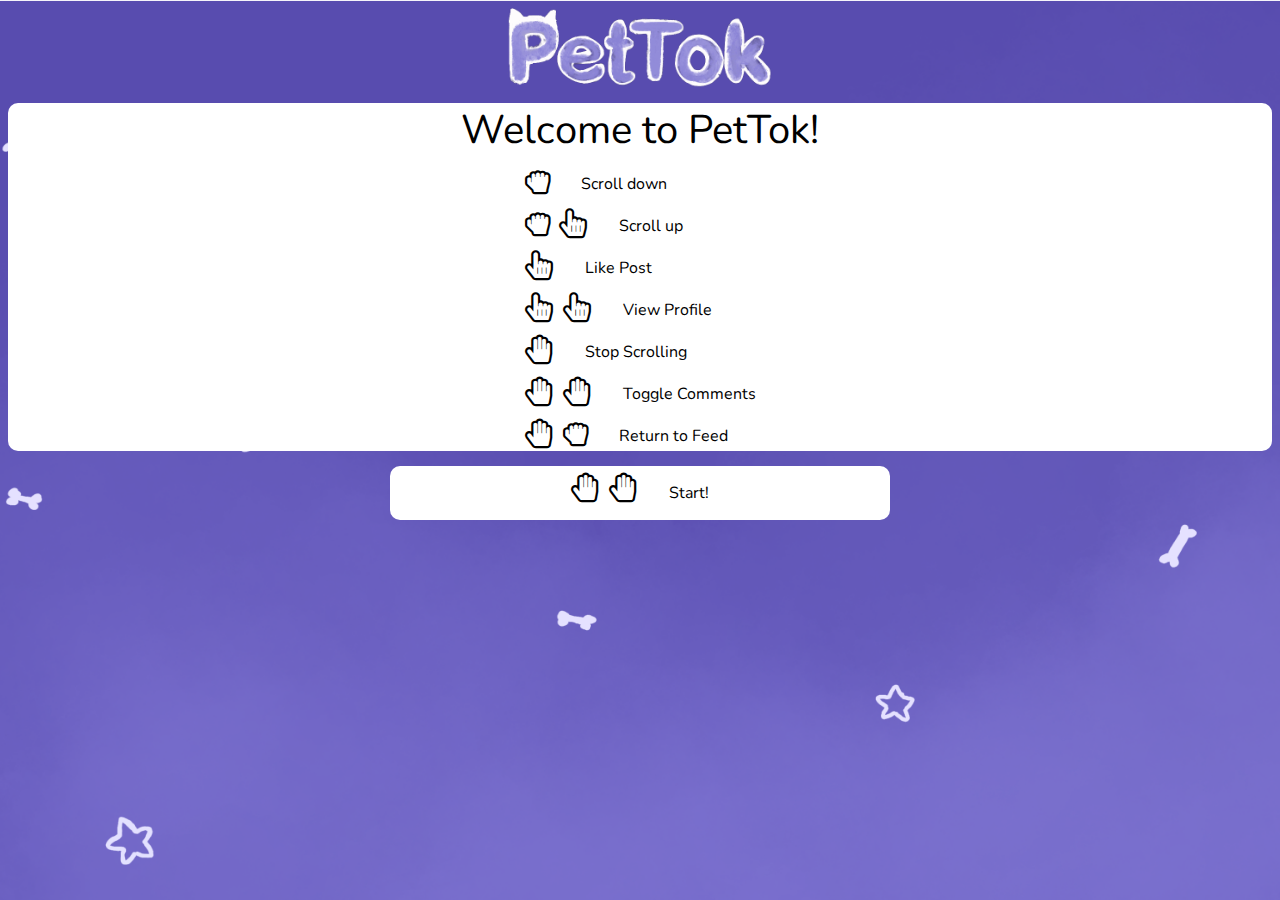
<file: home.html>
<!DOCTYPE html>
<html lang="en">
<head>
    <meta name="viewport" content="width=device-width, initial-scale=1">
    <link rel="stylesheet" type="text/css" href="homeBG.css" />
    <link rel="stylesheet" type="text/css" href="homeFront.css" />
    <link rel="stylesheet" href="https://cdnjs.cloudflare.com/ajax/libs/font-awesome/4.7.0/css/font-awesome.min.css">
    <link rel="preconnect" href="https://fonts.googleapis.com">
    <link rel="preconnect" href="https://fonts.gstatic.com" crossorigin>
    <link href="https://fonts.googleapis.com/css2?family=Nunito:wght@700&family=Orbitron:wght@400;600&display=swap" rel="stylesheet">
</head>
<body>
    <img class="title" src="home/title.png">
    <!-- <div class="bgStuff">
    <div class="clouds">
        <img id="cloud1" src="home/cloud1.png">
        <img id="cloud2" src="home/cloud2.png">
        <img id="cloud3" src="home/cloud3.png">
        <img id="cloud4" src="home/cloud4.png">
        <img id="cloud5" src="home/cloud5.png">
    </div> -->
    <div class="infoDiv">
        <p class="welcomeMsg">Welcome to PetTok!</p>
        <div class="instructions">
            <div class="instruction">
                <div class="gesture">
                    <i class="fa fa-hand-grab-o"></i>
                </div>
                <p class="action">Scroll down</p>
            </div>
            <div class="instruction">
                <div class="gesture">
                    <i class="fa fa-hand-grab-o"></i>
                    <i class="fa fa-hand-pointer-o"></i>
                </div>
                <p class="action">Scroll up</p>
            </div>
            <div class="instruction">
                <div class="gesture">
                    <i class="fa fa-hand-pointer-o"></i>
                </div>
                <p class="action">Like Post</p>
            </div>
            <div class="instruction">
                <div class="gesture">
                    <i class="fa fa-hand-pointer-o"></i>
                    <i class="fa fa-hand-pointer-o"></i>
                </div>
                <p class="action">View Profile</p>
            </div>
            <div class="instruction">
                <div class="gesture">
                    <i class="fa fa-hand-stop-o"></i>
                </div>
                <p class="action">Stop Scrolling</p>
            </div>
            <div class="instruction">
                <div class="gesture">
                    <i class="fa fa-hand-stop-o"></i>
                    <i class="fa fa-hand-stop-o"></i>
                </div>
                <p class="action">Toggle Comments</p>
            </div>
            <div class="instruction">
                <div class="gesture">
                    <i class="fa fa-hand-stop-o"></i>
                    <i class="fa fa-hand-grab-o"></i>
                </div>
                <p class="action">Return to Feed</p>
            </div>
        </div>
    </div>
    <div class="start" onclick="location.href = 'index.html'">
        <div class="startContent">
            <div class="gesture">
                <i class="fa fa-hand-stop-o"></i>
                <i class="fa fa-hand-stop-o"></i>
            </div>
        <p class="action">Start!</p>
    </div>
    </div>
</div>
</body>
</html>
</file>
<file: homeBG.css>
body{
    display: flex;
    flex-direction: column;
    align-items: center;
    gap: 15px;
}
body{
    background: url(home/background.png);
    background-size:cover;
    background-repeat:no-repeat;
    background-position: center center;
    background-attachment:fixed;
    position:relative;
    overflow:hidden;
}
.title{
    height:80px;
    margin:auto;
    /* display:flex; */
    /* position:relative; */
    /* top:25px; */
}
.clouds{
    position:absolute;
    margin:auto;
    display:flex;
    flex-direction: column;
    justify-content: space-evenly;
    height: 90vh;
    flex-wrap:wrap;
    align-content:flex-start;
    width:100%;
    /* box-sizing: border-box; */
}
.clouds img{
    /* height:10%; */
    width:20%;
}
#cloud1{
    position: relative;
    left:0;
    animation: float 6s ease-in-out infinite;

}
#cloud2{
    position:relative;
    left:60%;
    animation: float2 6s ease-in-out infinite;
}
#cloud3{
    left:15%;
    animation: float 8s ease-in-out infinite;
    position:relative;
}
#cloud4{
    left:80%;
    animation: float2 7s ease-in-out infinite;
    position:relative;
}
#cloud5{
    left: 15%;
    position:relative;
    animation: float 6s ease-in-out infinite;
}
@keyframes float {
	0% {
		/* box-shadow: 0 5px 15px 0px rgba(0,0,0,0.6); */
		transform: translatey(0px);
	}
	50% {
		/* box-shadow: 0 25px 15px 0px rgba(0,0,0,0.2); */
		transform: translatey(-20px);
	}
	100% {
		/* box-shadow: 0 5px 15px 0px rgba(0,0,0,0.6); */
		transform: translatey(0px);
	}
}

@keyframes float2 {
	0% {
		/* box-shadow: 0 5px 15px 0px rgba(0,0,0,0.6); */
		transform: translatey(-20px);
	}
	50% {
		/* box-shadow: 0 25px 15px 0px rgba(0,0,0,0.2); */
		transform: translatey(-00px);
	}
	100% {
		/* box-shadow: 0 5px 15px 0px rgba(0,0,0,0.6); */
		transform: translatey(-20px);
	}
}
</file>
<file: homeFront.css>
.welcomeMsg{
    margin:auto;
    font-size:40px;

}
.aboutMsg{
    margin:auto;
}
.infoDiv{
    /* margin:auto; */
    display:flex;
    /* flex-wrap:wrap; */
    flex-direction: column;
    background-color: white;
    width:100%;
    /* width: 500px; */
    /* top:20%; */
    /* position:absolute; */
    z-index: 50;
    border-radius: 10px;
    font-family: 'Nunito', sans-serif;

}
.instructions{
    display:flex;
    margin:auto;
    flex-direction: column;
}
.instruction{
    display:flex;
    flex-direction: row;
    height: 42px;
}
.gesture{
    position:relative; 
    padding-right:30px;
    font-size:30px;
    top:5px;
}
.start{
    /* position:absolute; */
    /* width:20%; */
    /* left: 50%; */
    /* margin-left: -10%; */
    background-color: white;
    border-radius: 10px;
    /* top:80%; */
    max-width:95%;
    width: 500px;
    z-index:50
}
.startContent{
    margin:auto;
    position:relative;
    display:flex;
    justify-content: center;
}
.start .action{
    font-family: 'Nunito', sans-serif;
}
.start .gesture{
    top:5px;
    position:relative;
}
</file>
